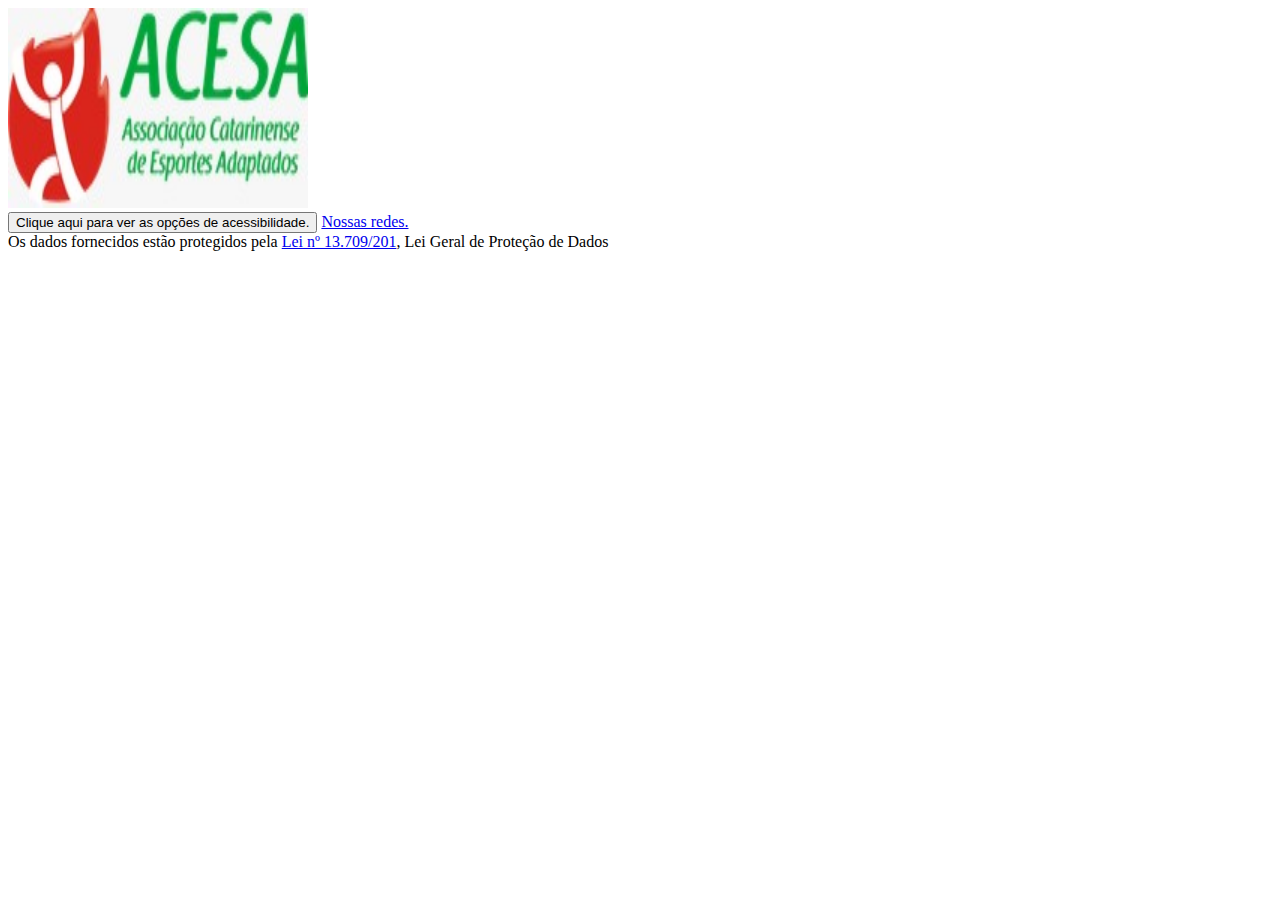
<file: index.html>
<!DOCTYPE html>
<html lang="pt-br">
<head>
    <meta charset="UTF-8">
    <meta http-equiv="X-UA-Compatible" content="IE=edge">
    <meta name="viewport" content="width=device-width, initial-scale=1.0">
    <title>Página Inicial</title>
    <link rel="stylesheet" href="src/css/styles.css">
</head>

<body>
    <div>
    <img src="src/img/logoacesa.jpeg" height="200" width="300" alt="Logo da ACESA" >
</div>
<button title="Acessibilidade" onclick="mostrarOcultarElemento(this);" aria-expanded="false">Clique aqui para ver as opções de acessibilidade.</button>
<div class="corpo-acessibilidade" style="display: none;">
    <!-- <section class="navcontrast">
        <div>
            <label class="label" for="chk">Ativar alto contraste.</label>
                <input aria-label="Ativar alto contraste" type="checkbox" class="checkbox" id="chk" />
        </div>
 -->
<input type="color" aria-label="Escolher cores" />

    <div class="navfontsize">
        <ul id="fonte-lista-dropdown" class="aria-expended">
            <li><button aria-label="Aumentar fonte" id="aumentar-fonte">A+</button></li>
            <li><button aria-label="diminuir fonte" id="diminuir-fonte">A-</button></li>
        </ul>
    </div>
</section>

<section>
    <div vw class="enabled">
        <div role="button" vw-access-button class="active"></div>
        <div vw-plugin-wrapper>
            <div class="vw-plugin-top-wrapper"></div>
        </div>
    </div>
</section>
</div>

<a href="contato.html">Nossas redes.</a>

<div>
    Os dados fornecidos estão protegidos pela 
    <a href="http://www.planalto.gov.br/ccivil_03/_ato2015-2018/2018/lei/l13709.htm" target="_blank">Lei nº 13.709/201</a>, 
    Lei Geral de Proteção de Dados <br>         
    </div>

    <script src="https://vlibras.gov.br/app/vlibras-plugin.js"></script>
    <script>
        new window.VLibras.Widget('https://vlibras.gov.br/app');
    </script>
<script src="src/js/fonte.js"></script>
<script src="src/js/sanfona.js"></script>
<!-- <script src="src/js/toggleContrast.js"></script> -->
<script src="src/js/zoom.js"></script>
</body>
</html>
</file>
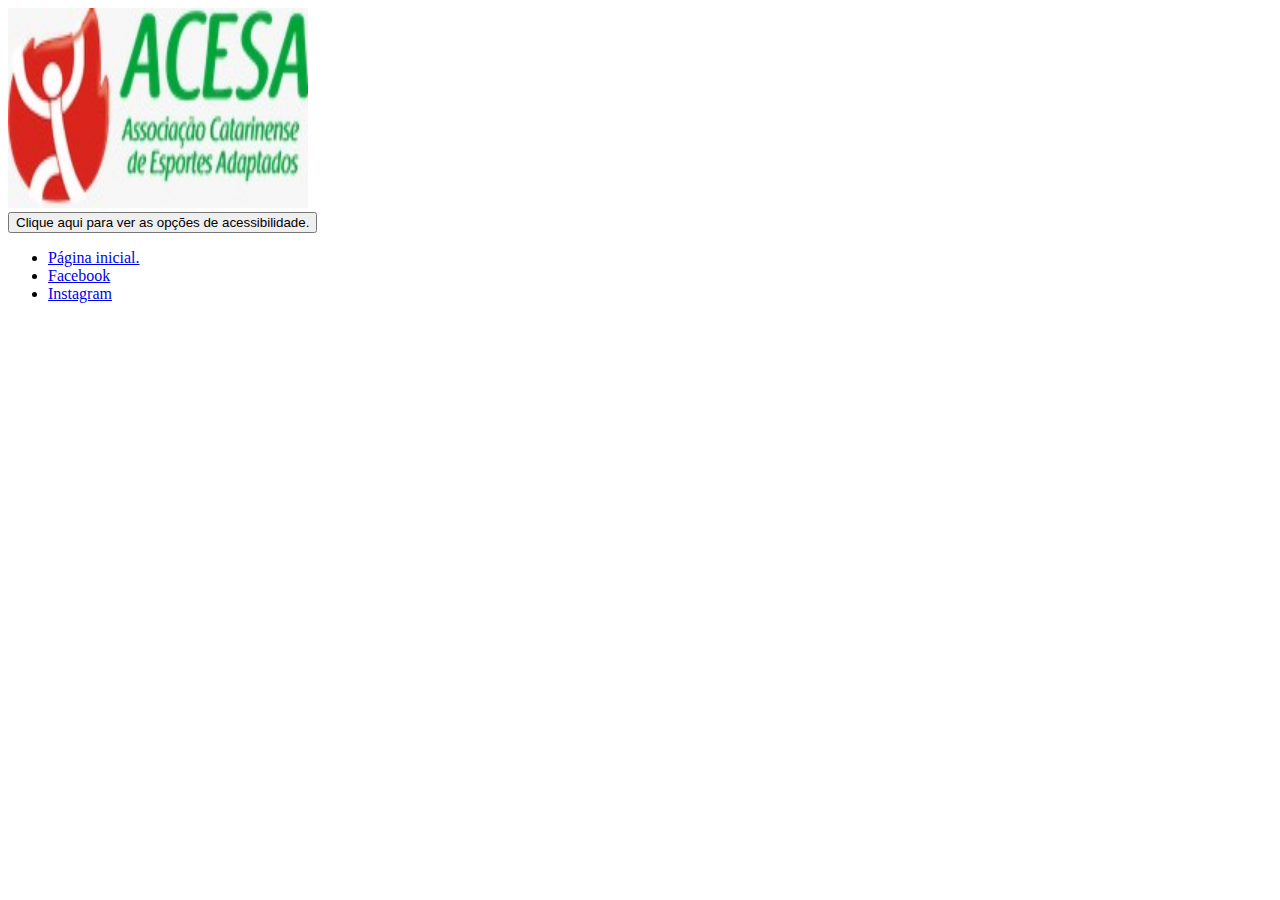
<file: contato.html>
<!DOCTYPE html>
<html lang="pt-br">
<head>
    <meta charset="UTF-8">
    <meta http-equiv="X-UA-Compatible" content="IE=edge">
    <meta name="viewport" content="width=device-width, initial-scale=1.0">
    <title>Nosssas redes.</title>
    <link rel="stylesheet" href="src/css/styles.css">
</head>
<body>
    <div>
        <img src="src/img/logoacesa.jpeg" height="200" width="300" alt="Logo da ACESA" >
    </div>
    
    <button title="Acessibilidade" onclick="mostrarOcultarElemento(this);" aria-expanded="false">Clique aqui para ver as opções de acessibilidade.</button>
    <div class="corpo-acessibilidade" style="display: none;">
        <!-- <section class="navcontrast">
            <div>
                <label class="label" for="chk">Ativar alto contraste.</label>
                    <input aria-label="Ativar alto contraste" type="checkbox" class="checkbox" id="chk" />
            </div>
 -->
            <input type="color" aria-label="Escolher cores" />

        <div class="navfontsize">
            <ul id="fonte-lista-dropdown" class="aria-expended">
                <li><button aria-label="Aumentar fonte" id="aumentar-fonte">A+</button></li>
                <li><button aria-label="diminuir fonte" id="diminuir-fonte">A-</button></li>
            </ul>
        </div>
    </section>
    
    <section>
        <div vw class="enabled">
            <div role="button" vw-access-button class="active"></div>
            <div vw-plugin-wrapper>
                <div class="vw-plugin-top-wrapper"></div>
            </div>
        </div>
    </section>
    </div>
    

    <ul>
    <li><a href="index.html">Página inicial.</a></li>
    <li><a href="https://www.facebook.com/acesa.esportesadaptados">Facebook</a></li>
    <li><a href="https://www.instagram.com/acesa_sc/">Instagram</a></li>
</ul>

<script src="https://vlibras.gov.br/app/vlibras-plugin.js"></script>
    <script>
        new window.VLibras.Widget('https://vlibras.gov.br/app');
    </script>
<script src="src/js/fonte.js"></script>
<script src="src/js/sanfona.js"></script>
<!-- <script src="src/js/toggleContrast.js"></script> -->
<script src="src/js/zoom.js"></script>
</body>
</html>
</file>
<file: src/css/styles.css>
/* .container {
 height: 100vh;
 width: 100vw;
}

img {
   height: 100%;
   width: 100%;
}
 */
.navfontsize {
   display: -ms-flexbox;
   display: flex;
   -ms-flex-pack: center;
   justify-content: center;
   -ms-flex-align: center;
   align-items: center;
}

.navfontsize {
   display: flex;
   justify-content: center;
   align-items: center;
   width: 100%;
   height: 90px;
   margin-left: 20px;
   margin-right: 20px;
}

.navfontsize li {
   display: inline-block;
   flex-direction: row;
   justify-content: space-around;
}

#aumentar-fonte {
   font-family: 'Roboto Slab';
   font-size: 18px;
   text-align: center;
   color: white;
   font-weight: 700;
}

#diminuir-fonte {
   font-family: 'Roboto Slab';
   font-size: 18px;
   text-align: center;
   color: white;
   font-weight: 700;
}

.navfontsize button {
   border-radius: 30px;
   width: 40px;
   height: 40px;
   background: linear-gradient(to right, #6EB853, #4c8637);
   cursor: pointer;
}
</file>
